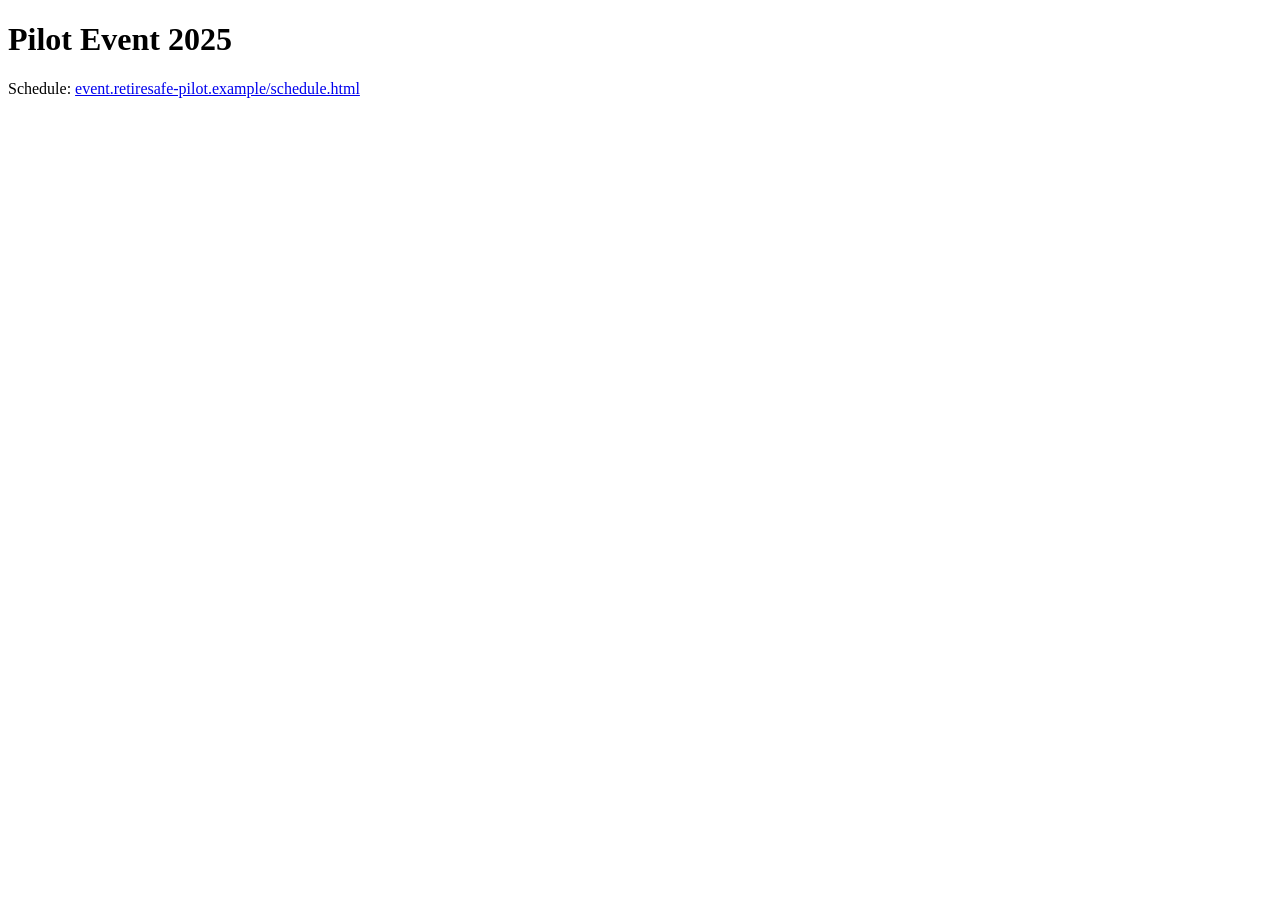
<file: pilot/app/index.html>
<!doctype html>
<html lang="en">
<head>
  <meta charset="utf-8">
  <title>Pilot Event 2025</title>
  <!-- Stylesheet pinned with Subresource Integrity: a swapped file would be refused. -->
  <link rel="stylesheet" href="https://rs-pilot-event-assets-2025.s3.amazonaws.com/css/site.css" integrity="sha384-3t7H6LVInKxmxEb88i+acpyiaE6jBt4F0zncfK1kvdZWQTQf5p7YFQDIXiBnWv3M" crossorigin="anonymous">
</head>
<body>
  <h1>Pilot Event 2025</h1>
  <p class="countdown" data-target="2025-11-20T09:00:00Z"></p>
  <p>Schedule: <a href="https://event.retiresafe-pilot.example/schedule.html">event.retiresafe-pilot.example/schedule.html</a></p>
  <!-- Script loaded without integrity pinning: whoever owns the bucket controls this code. -->
  <script src="https://rs-pilot-event-assets-2025.s3.amazonaws.com/js/countdown.js"></script>
</body>
</html>
</file>
